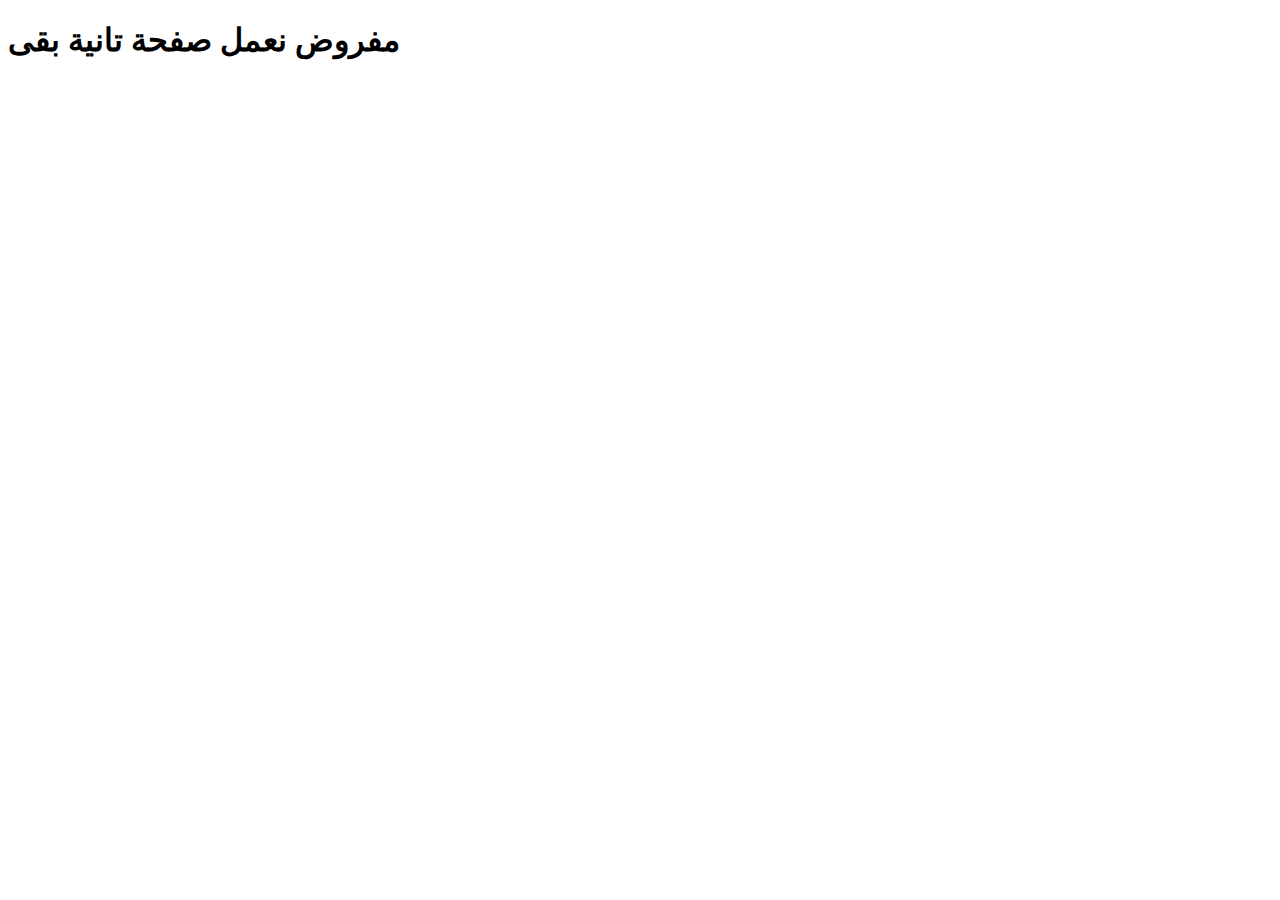
<file: habitat.html>
<!DOCTYPE html>
<html lang="en">
<head>
    <meta charset="UTF-8">
    <meta name="viewport" content="width=device-width, initial-scale=1.0">
    <title>Document</title>
</head>
<body>
    <h1>مفروض نعمل صفحة تانية بقى</h1>
    
</body>
</html>
</file>
